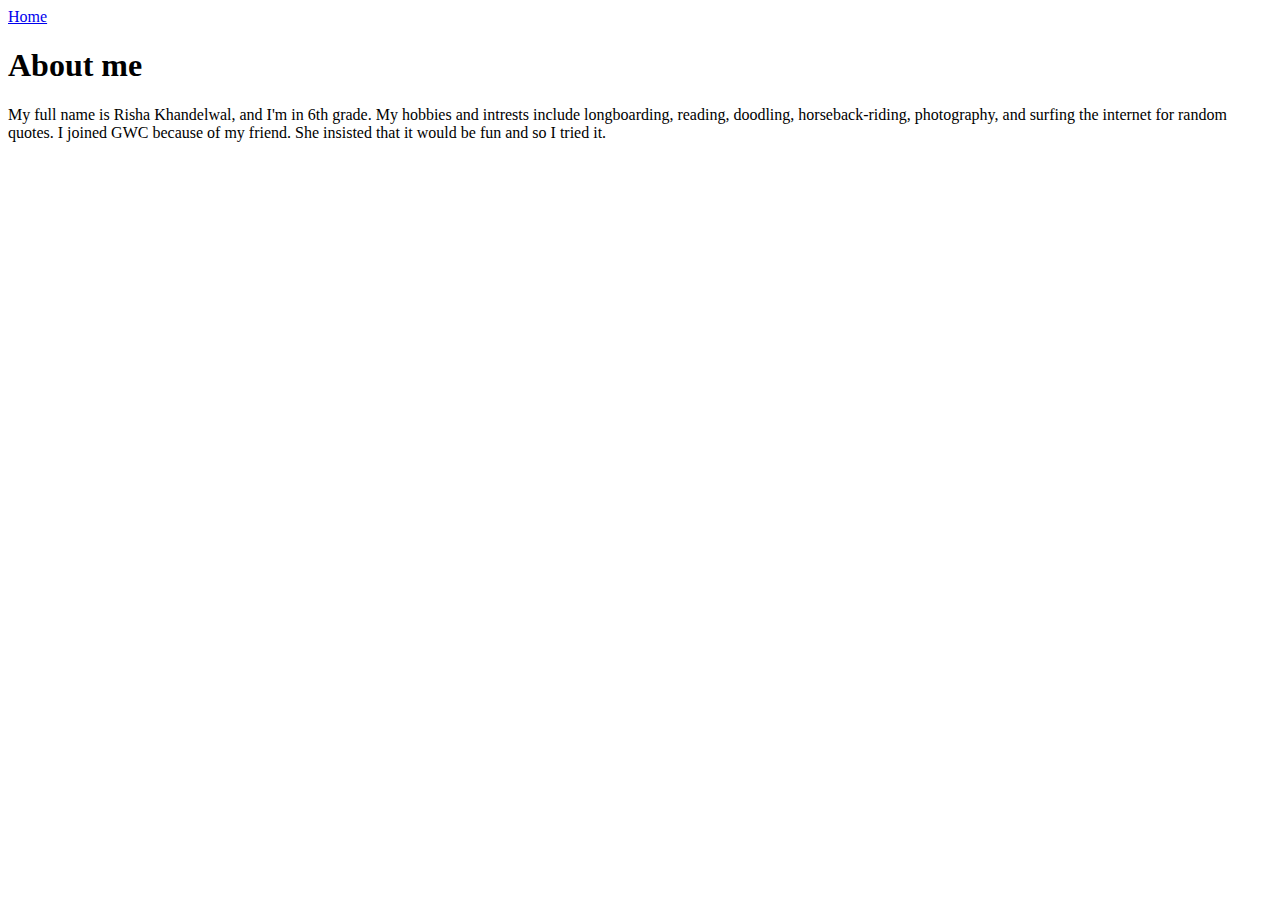
<file: aboutme.html>
<!DOCTYPE html>
<html>
<head>
<link rel="stylesheet" type="text/css" href="yup.css">
</head>
<body>
  <a href="https://htmlpreview.github.io/?https://github.com/wonderfullongboarder/gwcsj-final-project/blob/gh-pages/Final%20Webpage">Home</a>
  <h1>About me</h1>
My full name is Risha Khandelwal, and I'm in 6th grade. My hobbies and intrests include longboarding, reading, doodling, horseback-riding,
photography, and surfing the internet for random quotes. I joined GWC because of my friend. She insisted that it would be fun and so I tried it.
</body>
</html>
</file>
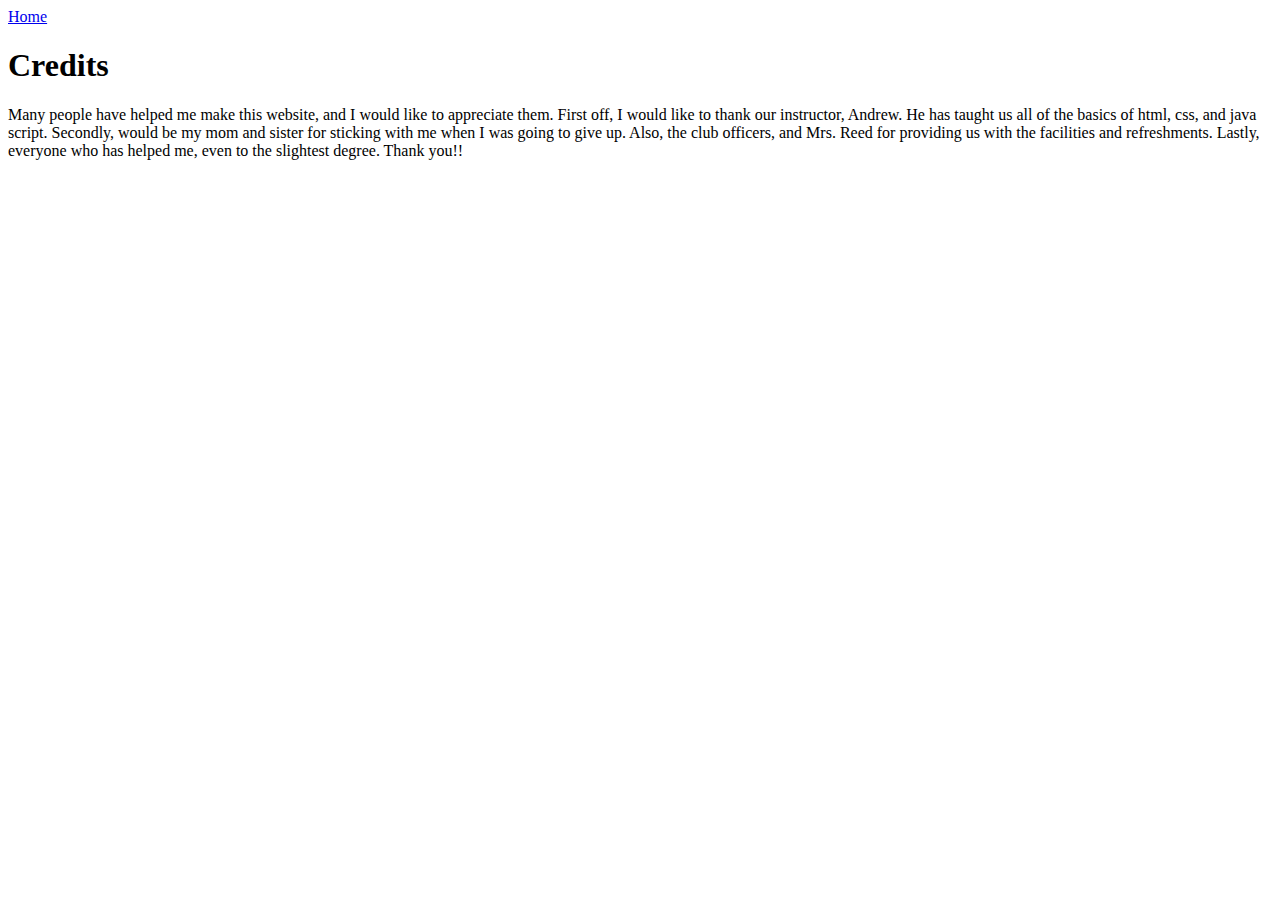
<file: credits.html>
<!DOCTYPE html>
<html>
<head>
<link rel="stylesheet" type="text/css" href="yup.css">
</head>
<body>
   <a href="https://htmlpreview.github.io/?https://github.com/wonderfullongboarder/gwcsj-final-project/blob/gh-pages/Final%20Webpage">Home</a>
  <h1>Credits</h1>
Many people have helped me make this website, and I would like to appreciate them. First off, I would like to thank our instructor, Andrew.
He has taught us all of the basics of html, css, and java script. Secondly, would be my mom and sister for sticking with me when I was going
to give up. Also, the club officers, and Mrs. Reed for providing us with the facilities and refreshments. Lastly, everyone who has helped 
me, even to the slightest degree. Thank you!!
</body>
</html>
</file>
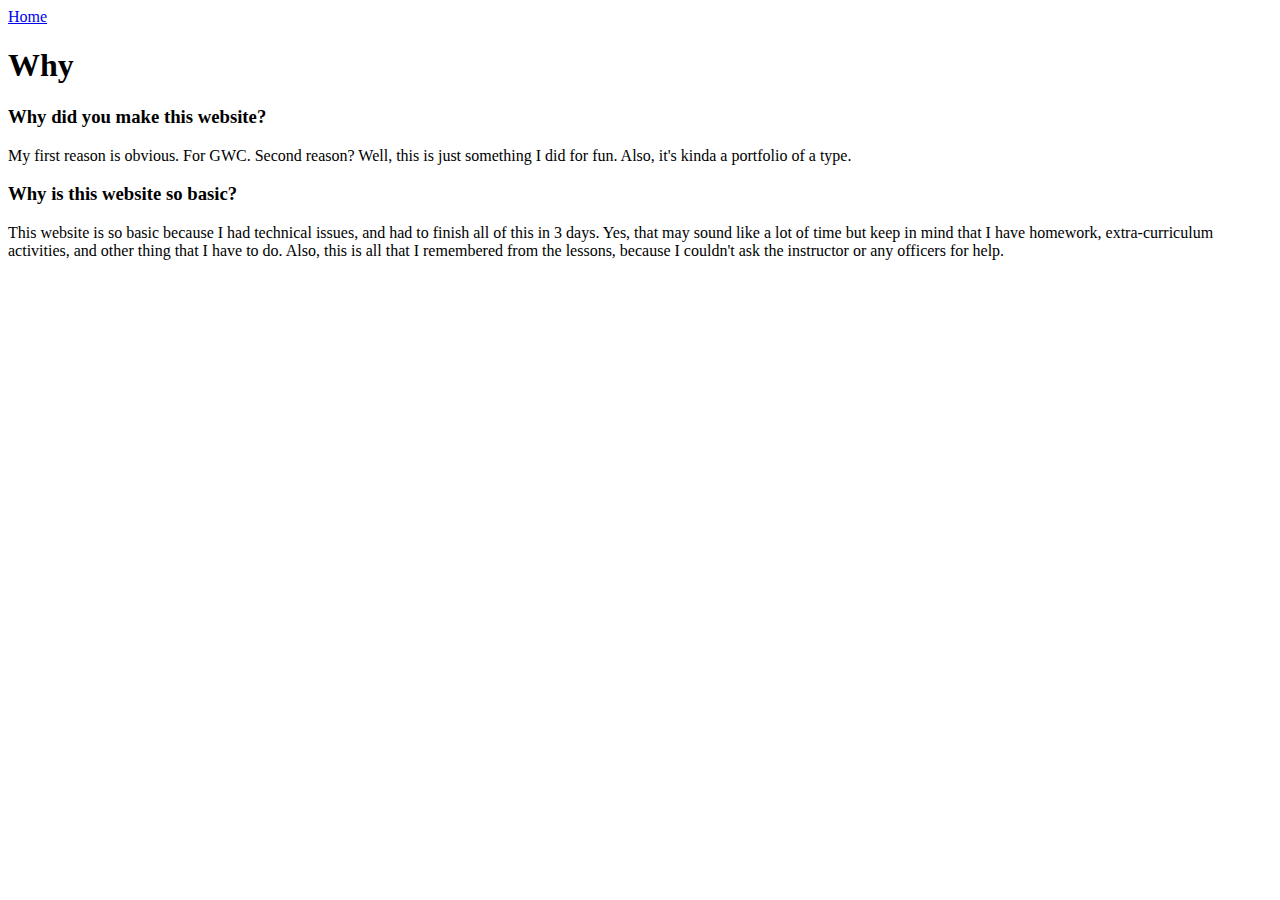
<file: why.html>
<!DOCTYPE html>
<html>
<head>
<link rel="stylesheet" type="text/css" href="yup.css">
</head>
<body>
   <a href="https://htmlpreview.github.io/?https://github.com/wonderfullongboarder/gwcsj-final-project/blob/gh-pages/Final%20Webpage">Home</a>
  <h1>Why</h1>
  <h3>Why did you make this website?</h3>
  My first reason is obvious. For GWC. Second reason? Well, this is just something I did for fun. Also, it's kinda a portfolio of a type.
  <h3>Why is this website so basic?</h3>
  This website is so basic because I had technical issues, and had to finish all of this in 3 days. Yes, that may sound like a lot of time
  but keep in mind that I have homework, extra-curriculum activities, and other thing that I have to do. Also, this is all that I remembered 
  from the lessons, because I couldn't ask the instructor or any officers for help.
</body>
</html>
</file>
<file: yup.css>
body {
  /* Location of the image */
  background-image: url(http://66.media.tumblr.com/ad168707cf05ad18b49a56c42f7341c1/tumblr_myqwfaTAB41qdzaxuo1_500.jpg);
  
  /* Background image is centered vertically and horizontally at all times */
  background-position: center center;
  
  /* Background image doesn't tile */
  background-repeat: no-repeat;
  
  /* Background image is fixed in the viewport so that it doesn't move when 
     the content's height is greater than the image's height */
  background-attachment: fixed;
  
  /* This is what makes the background image rescale based
     on the container's size */
  background-size: cover;
  
 
}
</file>
